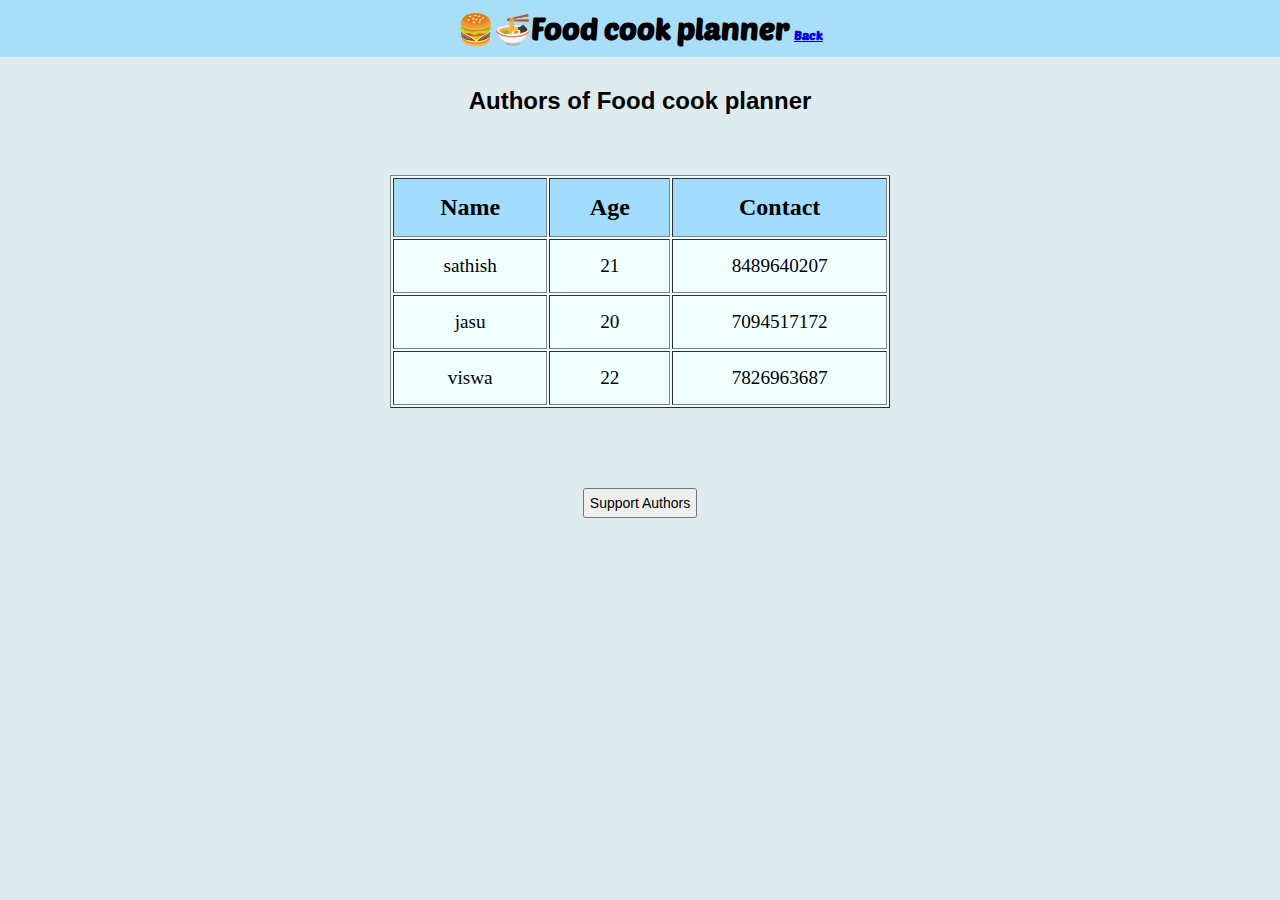
<file: author.html>
<!DOCTYPE html>
<html lang="en">
<head>
    <meta charset="UTF-8">
    <meta name="viewport" content="width=device-width, initial-scale=1.0">
    <title>Document</title>
    <link rel="stylesheet" href="./indexstyle.css">
</head>
<body>
    <div class="container">
    <header>🍔🍜Food cook planner <span style="font-size: small;"><a href="index.html">Back</a></span></header>
    <center>
        <h2 style="margin:20px; padding:10px; font-family: Arial, Helvetica, sans-serif;">Authors of Food cook planner</h2>
        <table border="1" style="background-color: azure;">
        <tr>
            <th>Name</th>
            <th>Age</th>
            <th>Contact</th>
        </tr>
        <tr>
            <td>sathish</td>
            <td>21</td>
            <td>8489640207</td>
        </tr>
        <tr>
            <td>jasu</td>
            <td>20</td>
            <td>7094517172</td>
        </tr>
        <tr>
            <td>viswa</td>
            <td>22</td>
            <td>7826963687</td>
        </tr>
     </table>

     <div>
        <button id="showbtn" style="padding: 5px;font-size: 14px; margin: 30px;">Support Authors</button>
        <div class="input-container" hidden>
            <span style="font-size: x-large; ; padding: 7px;">₹</span>
            <input id="in-put" type="number" placeholder="100" min="1">
            <button class="Donatebtn" style="padding :9px;margin: 15px; border-radius: 5px; font-size: 15px; border:none;color: aliceblue; font-weight: 600; background-color: rgb(47, 147, 241);">Donate</button>
        </div>
     </div>
    </center>
</div>

    <script src="./autthor.js"></script>
</body>
</html>
</file>
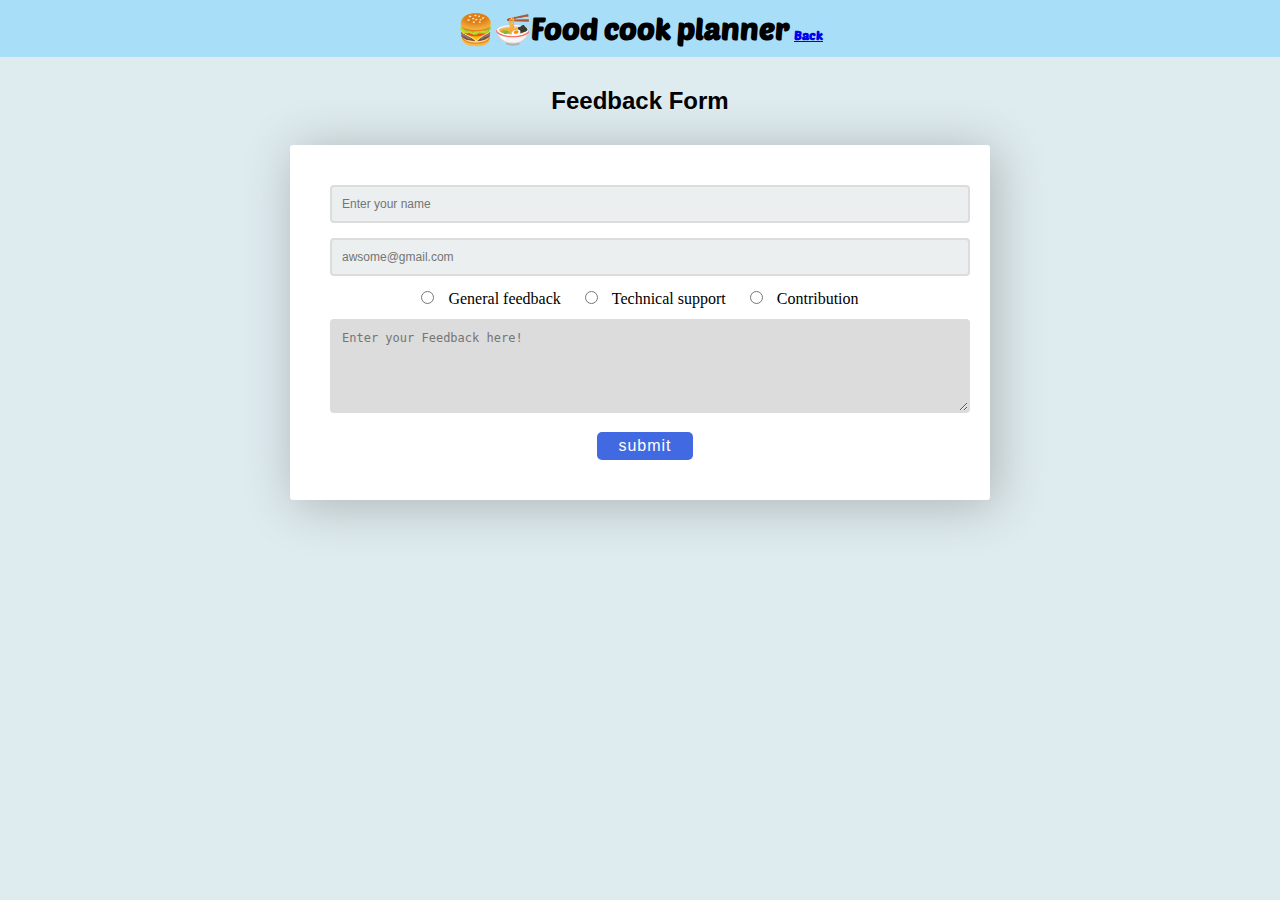
<file: feedback.html>
<!DOCTYPE html>
<html lang="en">
<head>
    <meta charset="UTF-8">
    <meta name="viewport" content="width=device-width, initial-scale=1.0">
    <title>Document</title>
    <link rel="stylesheet" href="./indexstyle.css">
</head>
<body>
    <div class="container">
    <header>🍔🍜Food cook planner <span style="font-size: small;"><a href="index.html">Back</a></span></header>
    <center>
    <h2 style="margin:20px; padding:10px; font-family: Arial, Helvetica, sans-serif;">Feedback Form</h2>
    <main class="main" style="width: 700px;">
    <form name="feedback">
        <div>  
            <input required type="text" name="fullname" placeholder="Enter your name">
        </div>
        <div>
            <input required type="email" name="email" placeholder="awsome@gmail.com">
        </div>
        <div  class="dflex">
        <div  class="dflex">
            <input type="radio" name="type" id="general feedback" value="general feedback">
            <label for="general feedback">General feedback</label>
        </div>
        <div  class="dflex">
            <input type="radio" name="type" id="technical support" value="technical support">
            <label for="technical support">Technical support</label>
        </div>
        <div class="dflex">
            <input type="radio" name="type" id="contribution" value="contribution">
            <label for="contribution">Contribution</label>
        </div>
        </div>
         <div>
            <textarea required rows="5" name="description" placeholder="Enter your Feedback here!" style="background-color: gainsboro; "></textarea>
        </div>
        <div>
            <button >submit</button>
        </div>
    </form>
</main>
</center>
</div>
<script src="feedback.js"></script>
</body>
</html>
</file>
<file: indexstyle.css>
@import url('https://fonts.googleapis.com/css2?family=Poetsen+One&display=swap');
*{
   margin: 0;
   padding: 0;
   box-sizing: border-box;
}
html,body{
    background: #deebef;
}
@media (max-width:768px){
    .container{
        display: grid;
        gap: 5px;
        grid-template-columns: 1fr;
        grid-template-rows: 10% 30% 30% 10%;  
    }
}


header{
   padding: 10px;
   text-align: center;
   background:#A9DEF9;
   font-family: "Poetsen One", sans-serif;
   font-size: 30px;
   font-weight: bold;
}
main{
    margin: 20px auto;
    padding: 30px;
    text-align: center;
    width: 800px;
    box-shadow: 5px 5px 50px rgb(173, 178, 179);
    border-radius: 3px;
}    
   
#div{
    background-color: white;
    padding: 25px;
    text-align: center;
}
    
.alert{
    background: white;
    padding: 10px;
    color: #7eef6f;
    border-radius: 5px;
    text-align: left;
   font-weight: 500;
   margin: 10px 0;
}
input{
    padding: 10px;
    outline: none;
    background-color: #ebeff0; 
    border: 1px solid rgb(127, 125, 125);
}

#btn{
    margin-left: 10px;
    padding: 5px;
    border: none;
    border-radius: 3px;
    background: #1196ca;
    color: #fff;
}
.button{
    border: none;
}
.food-container{
    margin: 20px 0;
    background:#fff;
    list-style: none;
    padding: 20px;
    text-align: left;
}
.food-container .food-item{
    padding: 5px;
    font-size: 14px;
    border: 1px solid rgb(249, 243, 243);
    margin: 10px 0;
    color: gray;
    display: flex;
    justify-content: space-between;
    align-items: center;
}
.food-container .food-item:hover{
    background:royalblue;
    color: #fff;
    border-radius: 2px;
    font-weight: bold;
}
#foodcount{
    font-family:monospace;
    font-size: large;
    font-weight:bold;
    color: rgb(0, 123, 255);
    padding: 15px;
    text-shadow: rgb(101, 175, 199) 2px -1px 5px ;
        
}


/*author*/
table{
    margin: 50px;
    width: 500px;
}
table.tr,th,td{
    padding: 15px;
    text-align: center;
    font-size: larger;
}
table.tr,th{
    background-color: rgb(162, 221, 255);
    font-size:x-large;
}
tr.active{
    background-color: #fcc5ea;
}

/*feedback*/
.main{
    background:white;
    padding: 30px; 
}
form *{
    margin: 5px;
    width: 100%;
}
form input,textarea{
    padding: 10px;
    font-size: 12px;
    border: 2px solid gainsboro;
    border-radius: 4px;
}
form button{
    width: 15%;
    padding: 5px 7px;
    background-color: royalblue;
    border: none;
    color: white;
    border-radius: 5px;
    font-size: medium;
    letter-spacing: 1px;
}
form label input,form input[type='radio']{
    width: auto;
}
.dflex{
    display: inline;    
}
</file>
